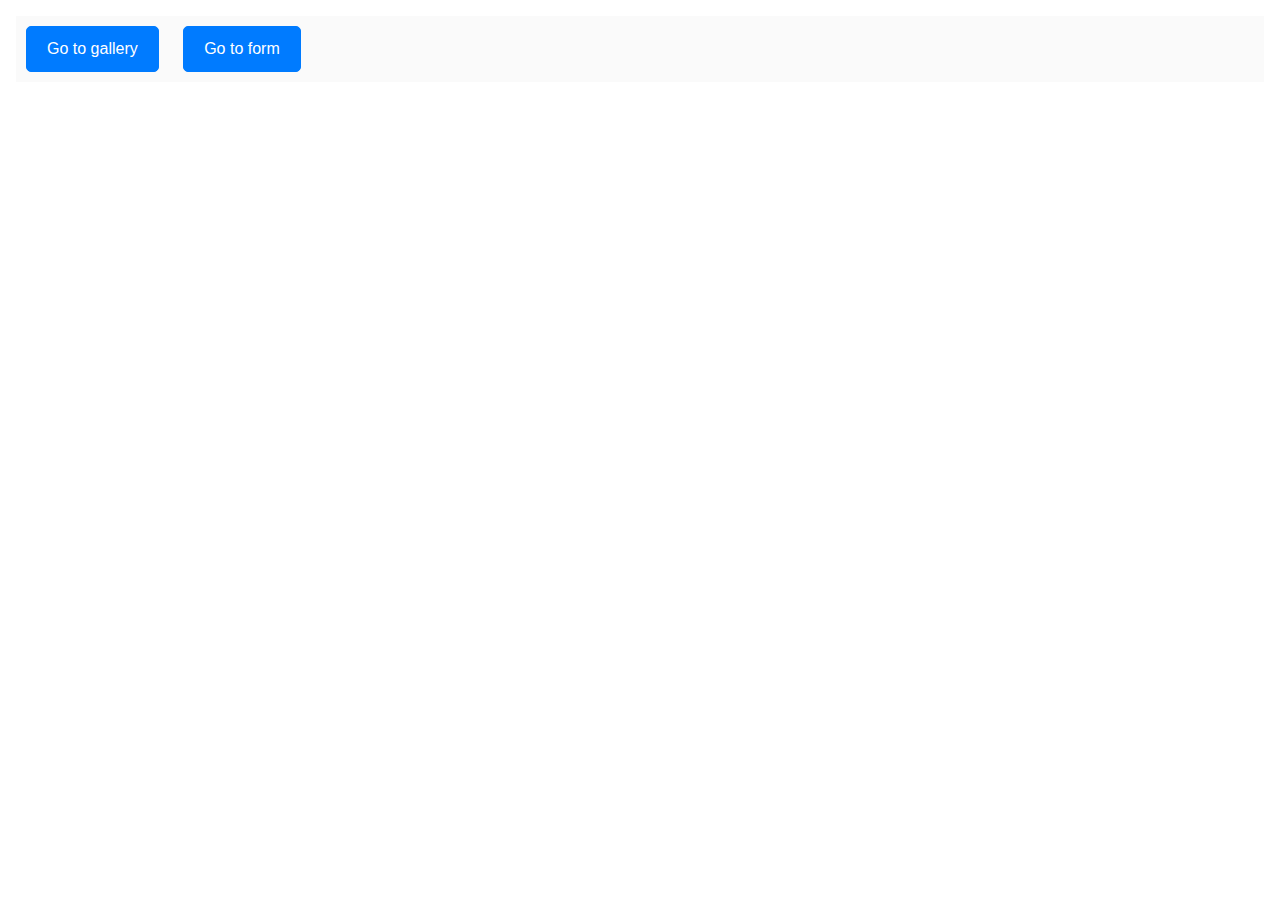
<file: src/index.html>
<!DOCTYPE html>
<html lang="en">
  <head>
    <meta charset="UTF-8" />
    <link rel="icon" type="image/svg+xml" href="/favicon.svg" />
    <meta name="viewport" content="width=device-width, initial-scale=1.0" />
    <title>Vanilla App Template</title>
    <link rel="stylesheet" href="./css/styles.css" />
  </head>
  <body>
    <!-- <load ="1-gallery.html" /> -->
    <a class="a" href="./1-gallery.html">Go to gallery</a>
    <a class="a" href="./2-form.html">Go to form</a>

    <!-- <img src="./img/javascript.svg" alt="" /> -->

    <!-- <load ="2-form.html" /> -->

    <!-- <script type="module" src="./main.js"></script> -->
  </body>
</html>
</file>
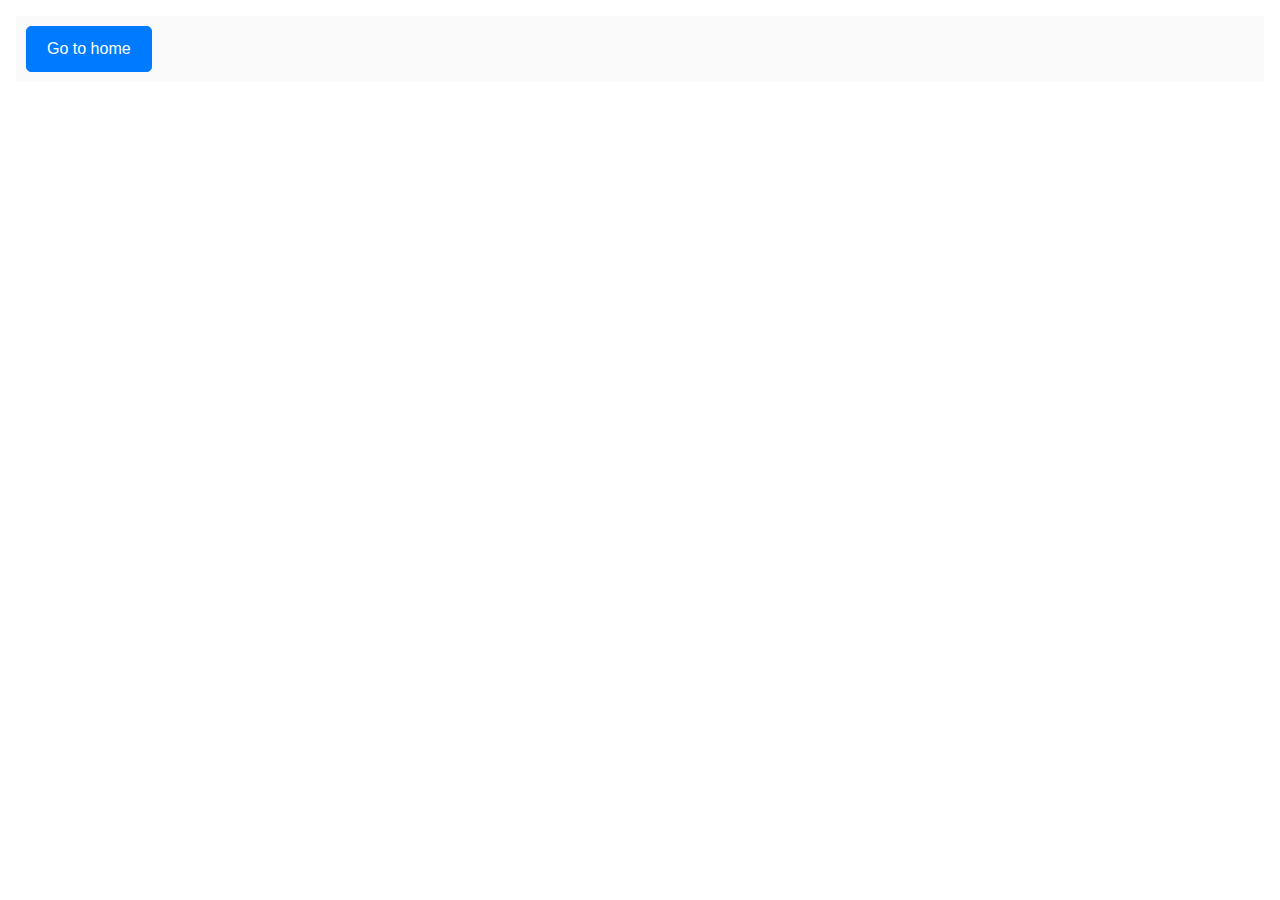
<file: src/1-gallery.html>
<!DOCTYPE html>
<html lang="en">
  <head>
    <meta charset="UTF-8" />
    <meta name="viewport" content="width=device-width, initial-scale=1.0" />
    <link rel="stylesheet" href="./css/styles.css" />

    <title>Document</title>
  </head>
  <body>
    <script type="module" src="./js/1-gallery.js"></script>
    <a href="./index.html" class="a">Go to home</a>
    <ul class="gallery"></ul>
  </body>
</html>
</file>
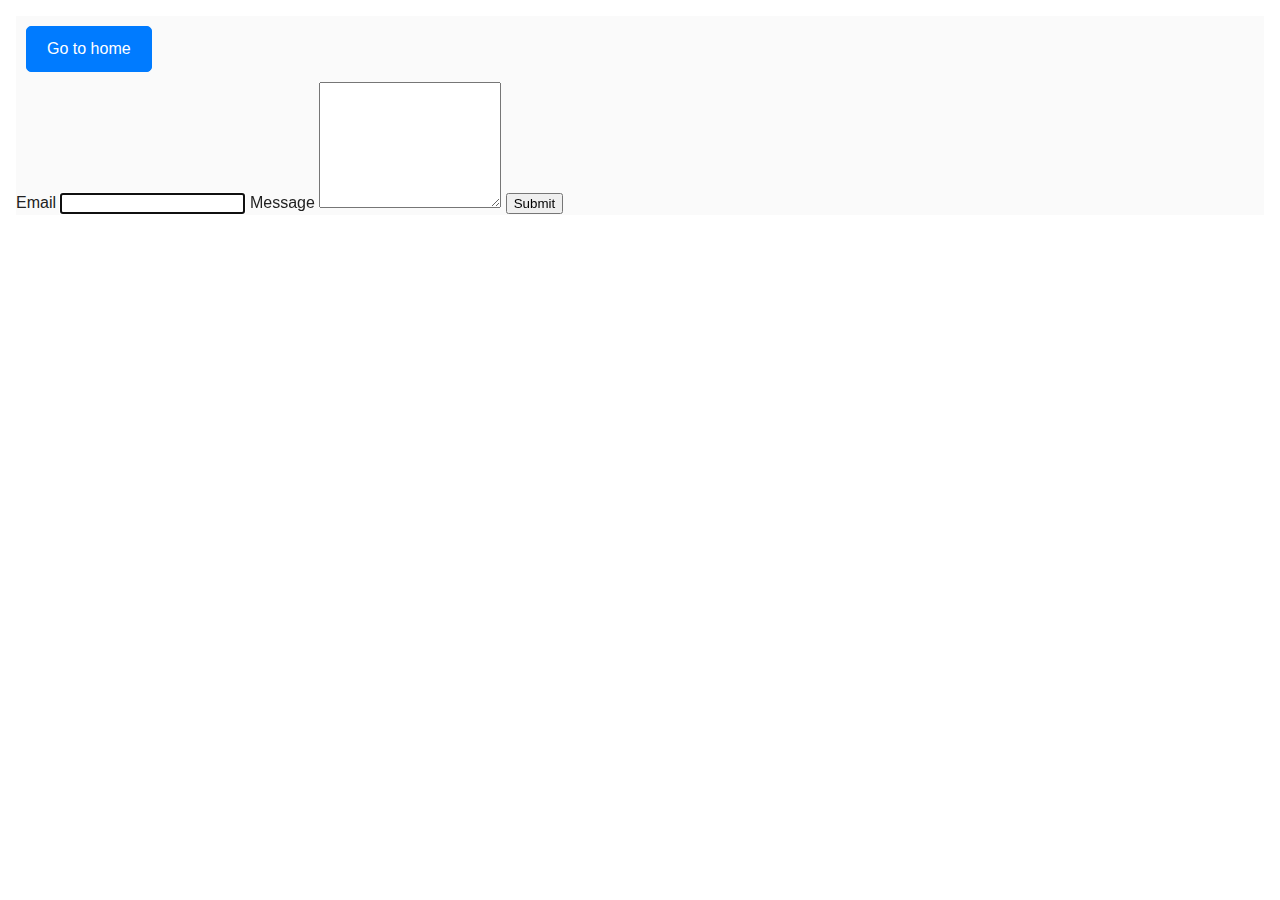
<file: src/2-form.html>
<!DOCTYPE html>
<html lang="en">
  <head>
    <meta charset="UTF-8" />
    <meta name="viewport" content="width=device-width, initial-scale=1.0" />
    <link rel="stylesheet" href="./css/styles.css" />

    <title>Document</title>
  </head>
  <body>
    <script type="module" src="./js/2-form.js"></script>
    <a class="a" href="./index.html">Go to home</a>
    <form class="feedback-form" autocomplete="off">
      <label>
        Email
        <input type="email" name="email" autofocus />
      </label>
      <label>
        Message
        <textarea name="message" rows="8"></textarea>
      </label>
      <button type="submit">Submit</button>
    </form>
  </body>
</html>
</file>
<file: src/css/styles.css>
/**
  |============================
  | include css partials with
  | default @import url()
  |============================
*/
@import url('./reset.css');
@import url('./vite-promo.css');
@import url('./header.css');

:root {
  font-family: Inter, Avenir, Helvetica, Arial, sans-serif;
  font-size: 16px;
  line-height: 24px;
  font-weight: 400;

  color: #242424;
  background-color: rgba(255, 255, 255, 0.87);

  font-synthesis: none;
  text-rendering: optimizeLegibility;
  -webkit-font-smoothing: antialiased;
  -moz-osx-font-smoothing: grayscale;
  -webkit-text-size-adjust: 100%;
}

* {
  box-sizing: border-box;
}

body {
  margin: 16px;
  font-family: -apple-system, BlinkMacSystemFont, 'Segoe UI', Roboto, Oxygen,
    Ubuntu, Cantarell, 'Open Sans', 'Helvetica Neue', sans-serif;
  -webkit-font-smoothing: antialiased;
  -moz-osx-font-smoothing: grayscale;
  background-color: #fafafa;
  color: #212121;
  line-height: 1.5;
}

.gallery {
  display: flex;
  flex-wrap: wrap;
  gap: 48px 24px;
  width: 1128px;
  margin: auto;
}

.gallery-item {
  list-style: none;
  padding: 0;
  width: calc((100% - 2 * 24px) / 3);
  height: 300px;
  contain: size;
}

.gallery-item img {
  display: block;
  width: 100%;
  height: 100%;
}

.a {
  display: inline-block;
  padding: 10px 20px;
  margin: 10px;
  text-decoration: none;
  color: white;
  background-color: #007bff;
  border: 1px solid #007bff;
  border-radius: 5px;
  cursor: pointer;
  transition: background-color 0.3s, border-color 0.3s, color 0.3s;
}

.a:hover {
  background-color: #0056b3;
  border-color: #0056b3;
}

/* При активации */

.a:active {
  background-color: #0056b3;
  border-color: #0056b3;
  color: #fff;
}
</file>
